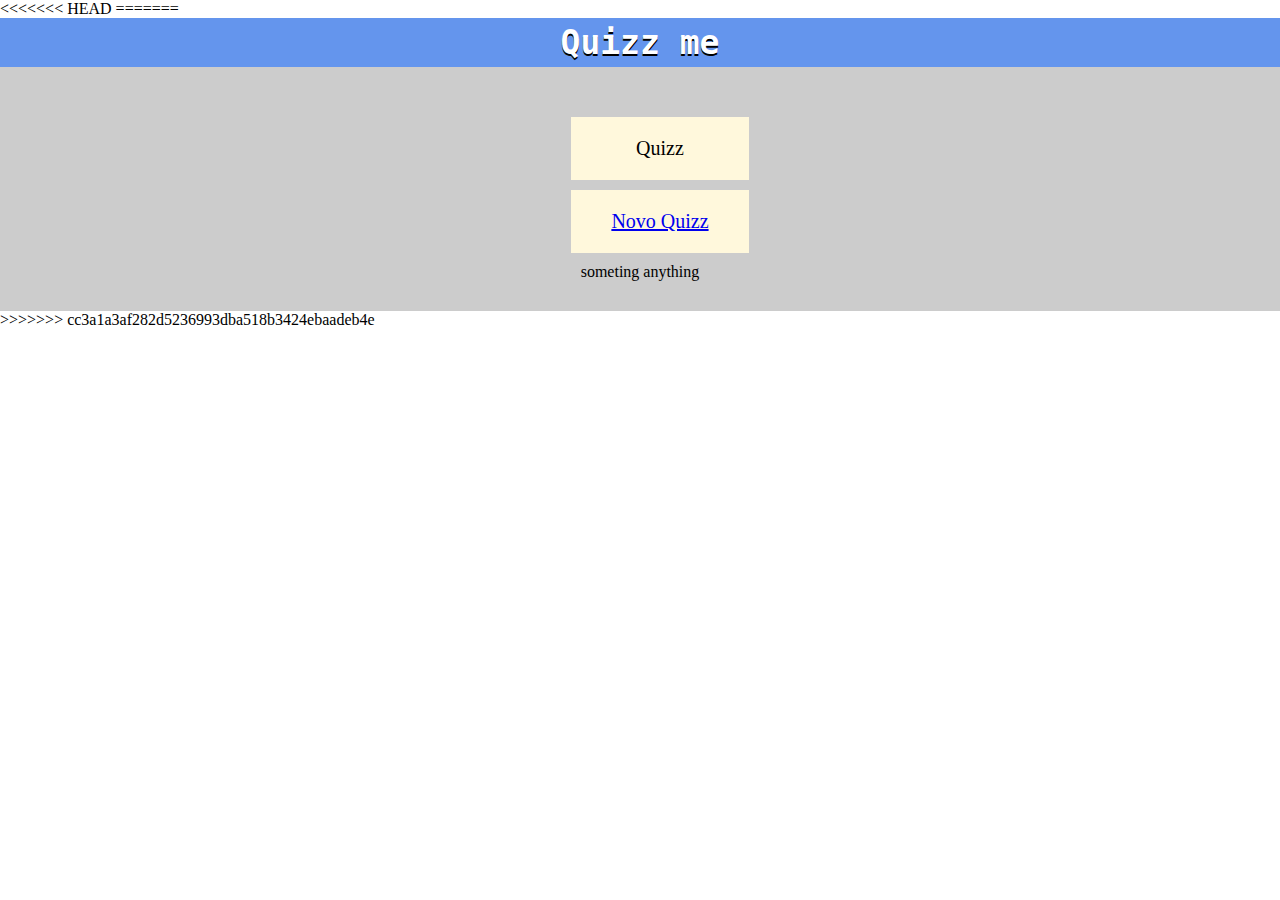
<file: index.html>
<!DOCTYPE html>
<<<<<<< HEAD
<html lang="en">
<head>
    <meta charset="UTF-8">
    <meta name="viewport" content="width=device-width, initial-scale=1.0">
    <title>Document</title>
</head>
<body>
    
</body>
</html>
=======
<html lang="pt-br">
  <head>
    <meta charset="utf-8" />
    <meta name="viewport" content="width=device-width, initial-scale= 1.0" />
    <title>QuizzMe</title>
    <link rel="stylesheet" type="text/css" href="styles.css" />
    
  </head>
  <body>
    <header>
      <h2>Quizz me</h2>
    </header>
    <main>
      <div class="container">
        <div class="grid">

            <div class="grid-item">Quizz</div>
            <div class="grid-item new"><a href="quiz.html">Novo Quizz</a></div>
            <div>someting anything</div>
      </div>
    </div>
    </main>

    <section>
    
    </section>

    <script src="script.js"></script>
    <script>
      _Obj.init();
    </script>
  </body>
</html>
>>>>>>> cc3a1a3af282d5236993dba518b3424ebaadeb4e
</file>
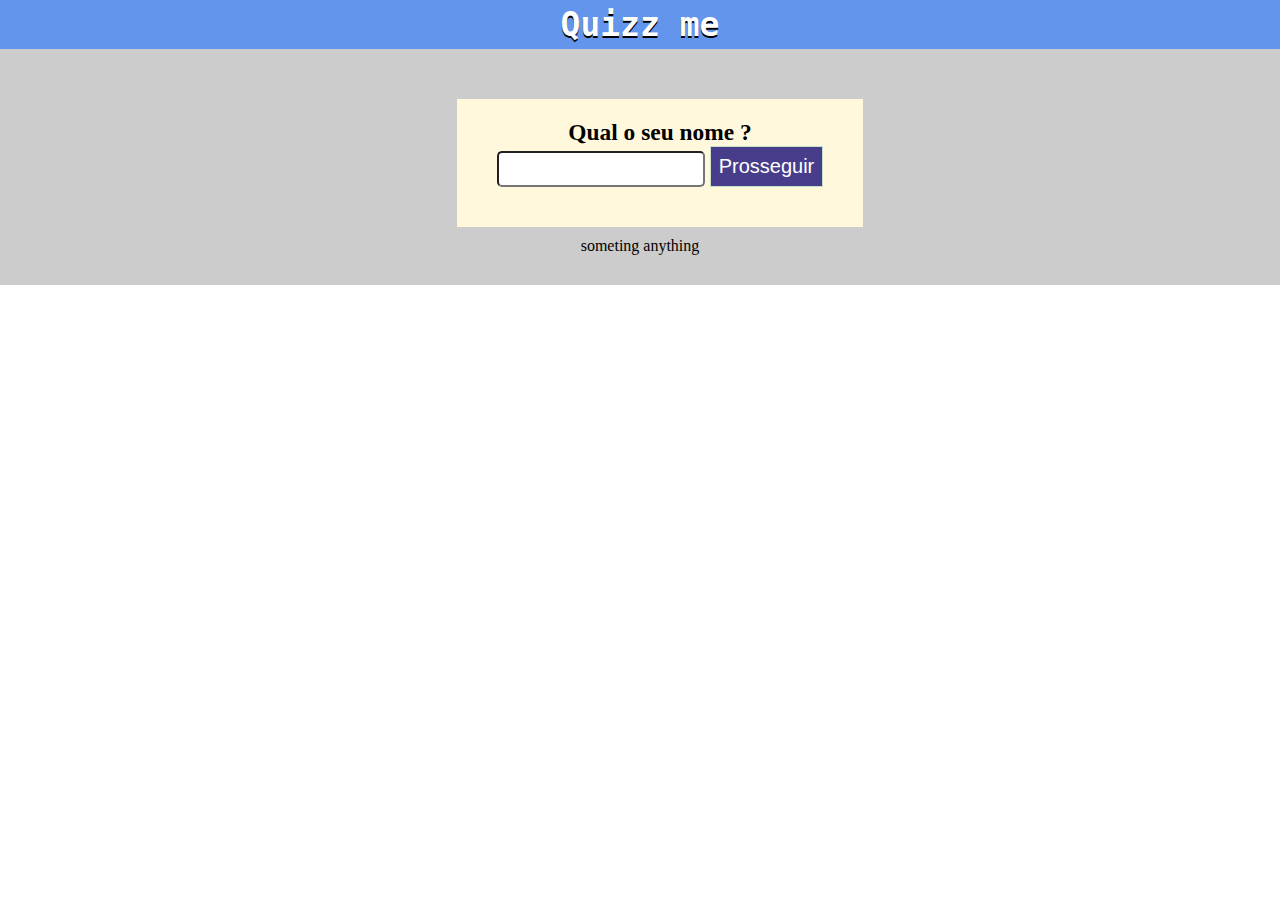
<file: quiz.html>
<!DOCTYPE html>
<html lang="pt-br">
  <head>
    <meta charset="utf-8" />
    <meta name="viewport" content="width=device-width, initial-scale= 1.0" />
    <title>QuizzMe</title>
    <link rel="stylesheet" type="text/css" href="styles.css" />
    
  </head>
  <body>
    <header>
      <h2>Quizz me</h2>
    </header>
    <main>
      <div class="container">
        <div class="grid">
            <div class="grid-item">

                <form class="form">
                    <h3>Qual o seu nome ?</h3>
                    <input name="nome" type="text" style="width: 200px; height: 30px; border-radius: 5px;">
                    <button type="submit" class="btn">Prosseguir</button>
                </form>
          <!-- quiz container-->
          <h2 id="title-quiz"></h2>
          <div class="container quiz">
            <div>
                <div id="quiz"></div>
                <span style="font-size: 14px;" id="text"></span>
            </div>
           
         </div>
         <!-- end quiz container-->
            </div>
            <div>someting anything</div>
      </div>
    </div>

    </main> <script src="script.js"></script>
    <script>
     // _Obj.init();
       //localStorage.removeItem("user");
       const form = document.querySelector('.form');
       const _nome = form.nome;

       if(localStorage.getItem("user")){

           form.innerHTML = `<h3>Bem vindo(a), ${localStorage.getItem("user")}</h3>`;
           form.innerHTML += ` <button type="submit" class="btn">Prosseguir</button>`;

           form.onsubmit=(event)=>{
              event.preventDefault();
                
                form.innerHTML = _Obj.init();
                form.style.display = "none";

           }
           


       }else {

       form.onsubmit = function(event){
          event.preventDefault();
             if(_nome.value !== ''){
                 localStorage.setItem("user", _nome.value);
                 form.style.display = "none";
                 form.innerHTML = _Obj.init();
             }else{
                 _nome.style.border = "solid 1px red";
             }
           console.log(_nome.value);
       }
    }
 
    </script>
  </body>
</html>
</file>
<file: styles.css>
* {
    margin: 0 auto;
}
header {
    background-color: cornflowerblue;
    color: white;
    font-size: 22px;
    padding: 5px;
    font-style: normal;
    font-family: monospace;
    text-align:center;
    text-shadow: 0px 2px black;
}
main {
   justify-items: center;
   background-color: #ccc;
   padding: 10px;
}
.container {
    margin-top: 20px;
    display: flex;
    flex-wrap:wrap ;
}


.grid {
    text-decoration: none;
    background-color: #ccc;
    display: grid;
    grid-column-gap: 20px;
    padding: 20px;
    grid-row-gap: 10px;
}
.grid-item {
   
    cursor: pointer;
  background-color: cornsilk;
  font-size: 20px;
  text-align: center;
  padding: 20px;
  width: 99.999%;
}
.btn {
    background-color: darkslateblue;
    color: white;
    font-size: 20px;
    padding: 8px;
    border: solid 1px #cece;
    cursor: pointer;
    text-decoration: none;
    font-family: 'Trebuchet MS', 'Lucida Sans Unicode', 'Lucida Grande', 'Lucida Sans', Arial, sans-serif;
}

.grid-options {
    display:inline-block;
    grid: 2px;
    width: 99.99%;
    padding: 8px;
    margin: 5px;
    background-color: violet;
    clear:both;
}
.grid-options:hover{
     background-color: rgb(245, 210, 245);
}
#title-quiz {
    font-size: 18px;
}
</file>
